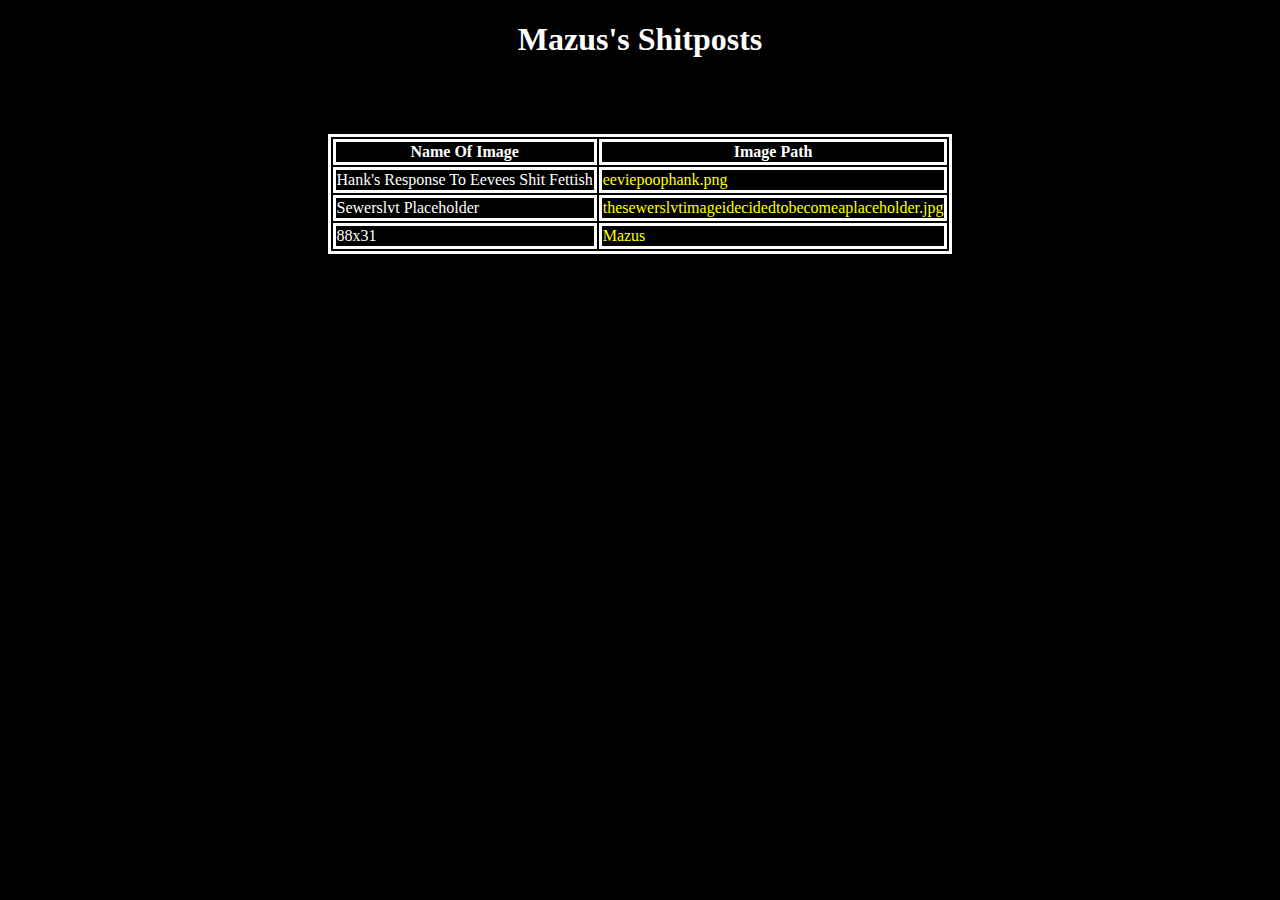
<file: media.html>
<!DOCTYPE html>
<html>
    <header>
        <title>Funny Secret Image Stash</title>
        <style>
           body{
            background-color:black;
            color:white;
            font-family:"Times New Roman";
           } 
           table, tr, th, td{
            border:solid;
           }
           a{
            text-decoration:none;
            color:yellow;
           }
        </style>
    </header>
    <body>
        <center>
            <h1>Mazus's Shitposts</h1>
            <br />
            <br />
            <br />
            <table>
                <tr>
                    <th>Name Of Image</th>
                    <th>Image Path</th>
                </tr>
                <tr>
                    <td>Hank's Response To Eevees Shit Fettish</td>
                    <td><a href="https://www.mazus.site/eeviepoophank.png">eeviepoophank.png</a></td>
                </tr>
                <tr>
                    <td>Sewerslvt Placeholder</td>
                    <td><a href="https://mazus.site/thesewerslvtimageidecidedtobecomeaplaceholder.jpg">thesewerslvtimageidecidedtobecomeaplaceholder.jpg</a></td>
                </tr>
				<tr>
					<td>88x31</td>
					<td><a href="https://www.mazus.site/Mazus.png">Mazus</a></td>
				</tr>
            </table>
        </center>
    </body>
</html>
</file>
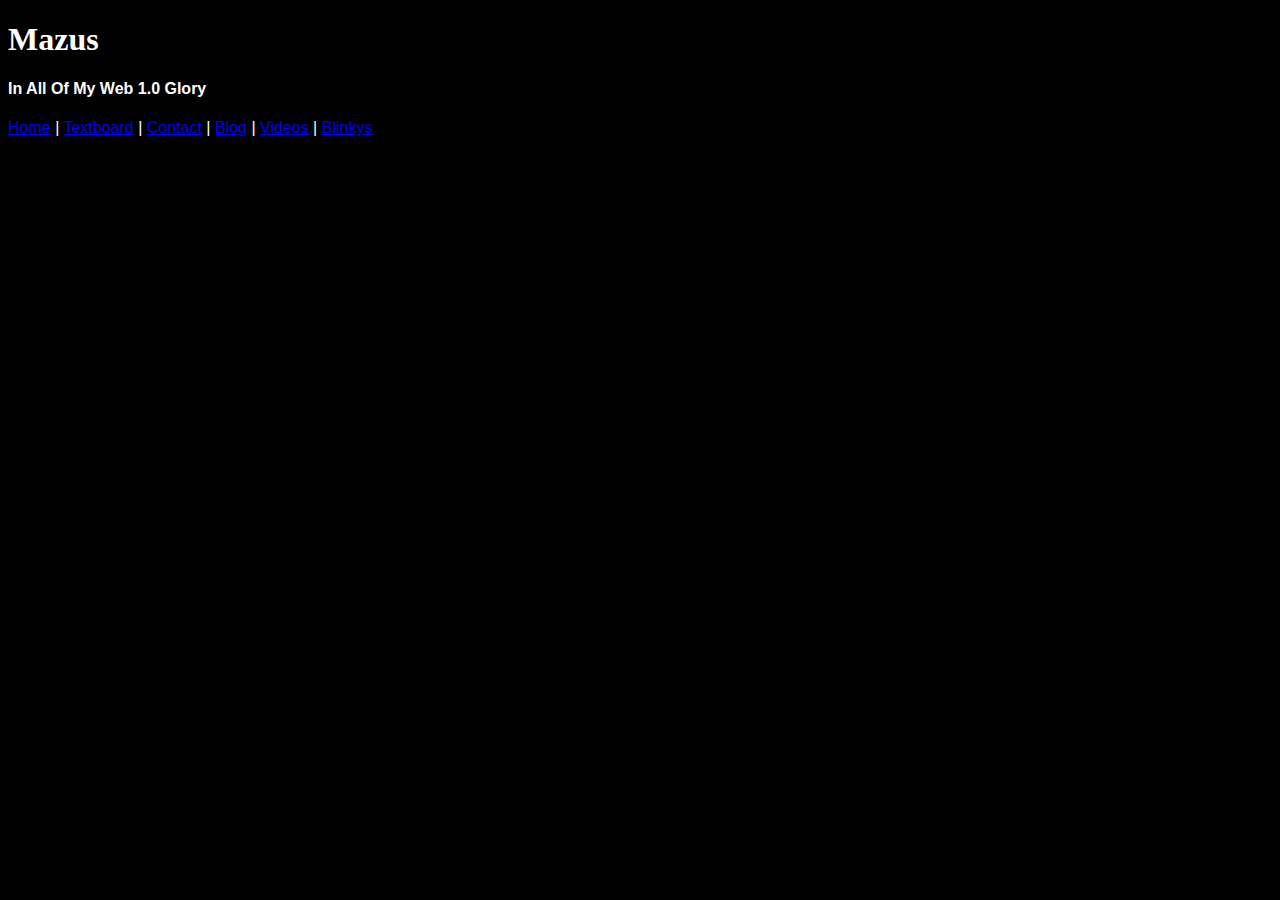
<file: videos.html>
<!DOCTYPE html>
<hmtl>
	<head>
		<title>Mazus - Videos</title>
        <link rel="stylesheet" type="text/css" href="style.css" />
	</head>
	<body>
		<header>
			<h1>Mazus</h1>
			<h4>In All Of My Web 1.0 Glory</h4>
		</header>
		<nav>
			<a href="index.html">Home</a> |
			<a href="textboardwip.html">Textboard</a> |
            <a href="https://spacehey.com/mazus">Contact</a> |
            <a href="https://blog.spacehey.com/mazus">Blog</a> |
			<a href="videos.html">Videos</a> |
			<a href="blinkys.html">Blinkys</a>
		</nav>
		<br />
		<main>
			<center>
				<iframe width="560" height="315" src="https://www.youtube.com/embed/HsHQlr8YSSw?si=Q98FlOQo2NmxA8qX" title="YouTube video player" frameborder="0" allow="accelerometer; autoplay; clipboard-write; encrypted-media; gyroscope; picture-in-picture; web-share" allowfullscreen></iframe>
				<iframe width="560" height="315" src="https://www.youtube.com/embed/qxLd7O2SDRo?si=2IdbhtnND58b0Bnb" title="YouTube video player" frameborder="0" allow="accelerometer; autoplay; clipboard-write; encrypted-media; gyroscope; picture-in-picture; web-share" allowfullscreen></iframe>
				<iframe width="560" height="315" src="https://www.youtube.com/embed/vrgZEiEJJrg?si=9KpoOh4IrCxdsLh6" title="YouTube video player" frameborder="0" allow="accelerometer; autoplay; clipboard-write; encrypted-media; gyroscope; picture-in-picture; web-share" allowfullscreen></iframe>
				<iframe width="560" height="315" src="https://www.youtube.com/embed/8xSLDd_FPNw?si=YZHZzHMWXitdgl-z" title="YouTube video player" frameborder="0" allow="accelerometer; autoplay; clipboard-write; encrypted-media; gyroscope; picture-in-picture; web-share" allowfullscreen></iframe>
			</center>
		</main>
	</body>
</html>
</file>
<file: style.css>
body{
	background-color:black;
	color:white;
	font-family:arial;
}
h1{
	font-family:"Trebuchet MS";
}
h2, .blog{
	font-family:"Times New Roman";
}

.navlinkad, .blog, .aboutme, .webwring, .hyperlinks, .projects, .trapixen{
	border:solid;
	text-align:left;
	padding:1%;
}

.aboutme p{
	font-size:12px;
}
.hyperlinks{
	overflow:auto;
}
.projects{
	font-size:12px;
	width:1000px;
}
#projects{
	overflow:auto;
	height:150;
}
</file>
